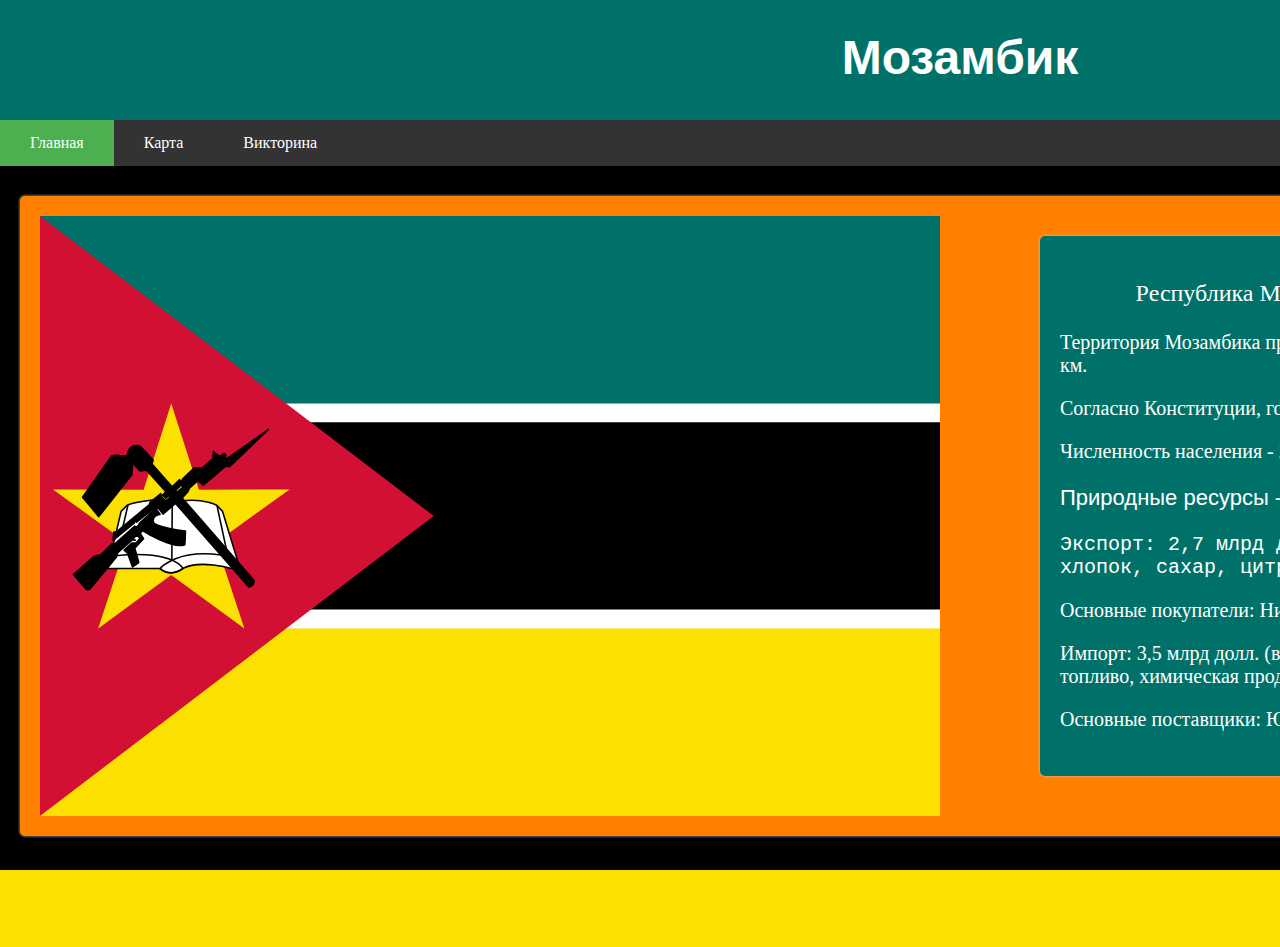
<file: index.html>
<!DOCTYPE html>
<html>
<head>
<title>Мозамбик</title>
<link rel="shortcut icon" href="favicon.ico" type="image/x-icon">
<link rel="stylesheet" type="text/css" href="mob.css">
<meta charset="utf-8" />
</head>
<body>
<header class="page-header">
<h1 align="center">Мозамбик</h1>
</header>
<main>
<ul class="menu">
  <li  class="mens"><a class="active" href="index.html">Главная</a></li>
  <li  class="mens"><a href="carta.html">Карта</a></li>
  <li  class="mens"><a href="vic.html">Викторина</a></li>
  <li  class="mens" style="float:right"><a href="fun.html">Fun</a></li>
</ul>
 <div class="win">
 <div class="win2">
					<p class="p1">Республика Мозамбик - государство в Юго-Восточной Африке.</p>
                    <p class="p2">Территория Мозамбика простирается вдоль побережья Индийского океана примерно на 3000 км.</p>
                    <p class="p3">Согласно Конституции, государственный строй Мозамбика - республика.</p>
                    <p class="p4">Численность населения - 25,7 млн (оценка на 2015).</p>
                    <p class="p5">Природные ресурсы - уголь, титан, тантал, газ, гидроэнергия.</p>
                    <p class="p6">Экспорт: 2,7 млрд долл. (в 2008) - алюминий, креветки, кешью, хлопок, сахар, цитрусовые, лесоматериалы.</p>
                    <p class="p7">Основные покупатели: Нидерланды 55,5 %, ЮАР 9,2 %, Зимбабве 2,1 % (в 2008).</p>
                    <p class="p8">Импорт: 3,5 млрд долл. (в 2008) - продукция машиностроения, транспортные средства, топливо, химическая продукция, продовольствие, текстиль.</p>
                    <p class="p9">Основные поставщики: ЮАР 27,4 %, Нидерланды 15,7 %, Китай 4,3 % (в 2008).</p>
</div>
                <svg class="svg" version="1.0" width="900" height="600">
	<rect width="900" height="600" fill="#000"/>
	<rect width="900" height="206.25" fill="#fff"/>
	<rect width="900" height="187.5" fill="#007168"/>
	<rect y="393.5" width="900" height="206.5" fill="#fff"/>
	<rect y="412.5" width="900" height="187.5" fill="#fce100"/>
	<path d="M 0,0 V 600 L 393.75,300 z" fill="#d21034"/>
	<path d="M 189.54603,214.56867 L 128.78569,171.99623 L 69.930531,217.0706 L 91.643351,146.12847 L 30.587837,104.08263 L 104.76744,102.81043 L 125.88822,31.750306 L 150.02091,101.90617 L 224.12978,100.03443 L 164.86501,144.66535 z" transform="matrix(1.221793,2.542786e-2,-2.542786e-2,1.221793,-21.7604,145.5065)" fill="#fce100"/>
	<path d="M 77.1122,167.913 L 118.946,167.913 C 122.312,171.689 129.822,173.229 136.975,167.868 C 150.087,160.688 175.454,167.913 175.454,167.913 L 180.449,162.606 L 168.273,122.645 L 163.902,117.962 C 163.902,117.962 154.537,112.343 136.741,114.216 C 118.946,116.089 112.702,113.592 112.702,113.592 C 112.702,113.592 97.0927,115.465 92.7219,117.65 C 92.2414,118.039 87.7268,122.645 87.7268,122.645 z" transform="matrix(1.259719,0,0,1.259719,-29.41569,140.9042)" fill="#fff" fill-rule="evenodd" stroke="#000" stroke-width="1.25" stroke-linecap="round" stroke-linejoin="round"/>
	<path d="M 85.5415,157.611 C 85.5415,157.611 125.502,152.616 137.054,167.913 C 130.53,172.377 124.786,172.745 118.634,168.226 C 119.614,166.593 132.995,152.616 167.024,157.299" transform="matrix(1.259719,0,0,1.259719,-29.41569,140.9042)" fill="none" stroke="#000" stroke-width="1.25" stroke-linecap="round" stroke-linejoin="round"/>
	<path d="M 128.312,117.65 L 128,161.67 M 163.902,118.274 L 171.395,153.24 M 93.1339,117.725 L 88.9756,135.757" transform="matrix(1.259719,0,0,1.259719,-29.41569,140.9042)" stroke="#000" stroke-width="1.25" stroke-linecap="round" stroke-linejoin="round"/>
	<path d="M 49.9417,172.706 L 59.7799,184.241 C 60.9352,184.93 61.9614,184.886 62.9876,184.241 L 77.5681,166.745 L 83.6919,159.163 C 84.6401,158.04 84.9428,156.787 84.8583,155.664 L 96.5657,145.261 C 97.5234,145.327 98.0938,145.435 99.0515,145.5 C 97.92,145.207 97.0898,144.656 97.9807,143.416 L 100.605,141.375 L 102.646,143.999 C 102.646,143.999 99.7304,147.79 99.4388,147.79 C 99.1472,147.79 96.2311,147.79 96.2311,147.79 L 90.1073,153.331 L 92.7843,155.697 L 96.8143,166.745 L 101.772,163.245 L 98.5639,151.873 L 105.563,144.291 L 102.938,140.208 L 104.688,137.875 C 104.688,137.875 128.91,153.125 138.242,149.043 C 138.494,149.134 138.806,138.167 138.806,138.167 C 138.806,138.167 113.728,135.543 113.144,130.585 C 112.561,125.628 118.685,125.045 118.685,125.045 L 116.06,121.254 L 116.644,119.212 L 121.018,124.753 L 130.933,116.296 L 189.254,182.783 C 192.438,181.492 193.118,180.713 193.337,177.534 C 193.255,177.454 136.182,111.922 136.182,111.922 L 140.556,107.257 C 141.418,106.285 141.721,105.872 141.722,104.34 L 148.429,98.5082 C 150.446,99.2011 151.732,100.41 152.803,102.007 L 171.242,86.3801 C 171.728,86.8661 173.204,87.3521 174.206,86.8055 L 204.691,57.5442 L 171.466,81.0116 L 170.3,80.1368 C 170.3,79.1647 171.505,78.9243 170.3,77.2207 C 169.009,75.6716 167.092,78.6788 166.801,78.6788 C 166.509,78.6788 161.992,77.0824 161.002,75.06 L 160.677,80.4284 L 152.22,88.3019 L 145.805,88.0103 L 136.473,97.0501 L 135.307,100.549 L 136.765,103.466 C 136.765,103.466 131.807,107.84 131.807,107.548 C 131.807,107.257 130.805,106.259 130.762,106.13 L 135.015,102.299 L 135.598,99.6747 L 134.179,97.4589 C 133.749,97.7714 128.308,103.466 128.016,102.882 C 127.53,102.338 112.27,85.0942 112.27,85.0942 L 113.144,81.8865 L 103.23,71.0969 C 99.6155,69.849 93.8982,69.6389 92.7318,77.5123 C 91.8235,79.3616 84.2751,77.8039 84.2751,77.8039 L 80.1926,78.6788 L 57.1554,111.339 L 69.9862,126.794 L 96.2311,93.5508 L 97.0102,84.1332 L 102.517,90.2905 C 104.353,90.5264 106.102,90.5471 107.766,89.7073 L 123.315,107.063 L 120.726,109.589 C 121.601,110.561 122.203,111.182 123.078,112.154 C 123.953,111.571 124.788,110.871 125.663,110.287 C 125.955,110.677 126.441,111.416 126.733,111.805 C 125.43,112.514 124.516,113.458 123.213,114.167 C 121.128,112.808 119.115,111.116 119.268,108.423 L 110.52,115.713 L 110.228,117.171 L 84.2751,138.75 L 81.9422,139.042 L 81.359,145.749 L 98.2723,131.752 L 98.2723,129.71 L 100.022,131.168 L 113.144,120.671 C 113.144,120.671 114.019,121.837 113.728,121.837 C 113.436,121.837 102.063,132.335 102.063,132.335 L 101.772,133.501 L 99.7304,135.251 L 98.5639,134.376 L 82.817,148.373 L 80.4842,148.373 L 71.7359,157.122 C 69.4795,157.318 67.5243,157.557 65.6121,158.871 z" transform="matrix(1.259719,0,0,1.259719,-29.41569,140.9042)" fill="#000" fill-rule="evenodd" stroke="#000" stroke-width="1.25" stroke-linecap="round" stroke-linejoin="round"/>
</svg>
            </div>
</main>
<footer class="page-footer">
<p class="info"><a class="ss" href="https://vk.com/stefanrer">Стефан Ребриков</a> (c) 2017</p>
</footer>
</body>
</html>
</file>
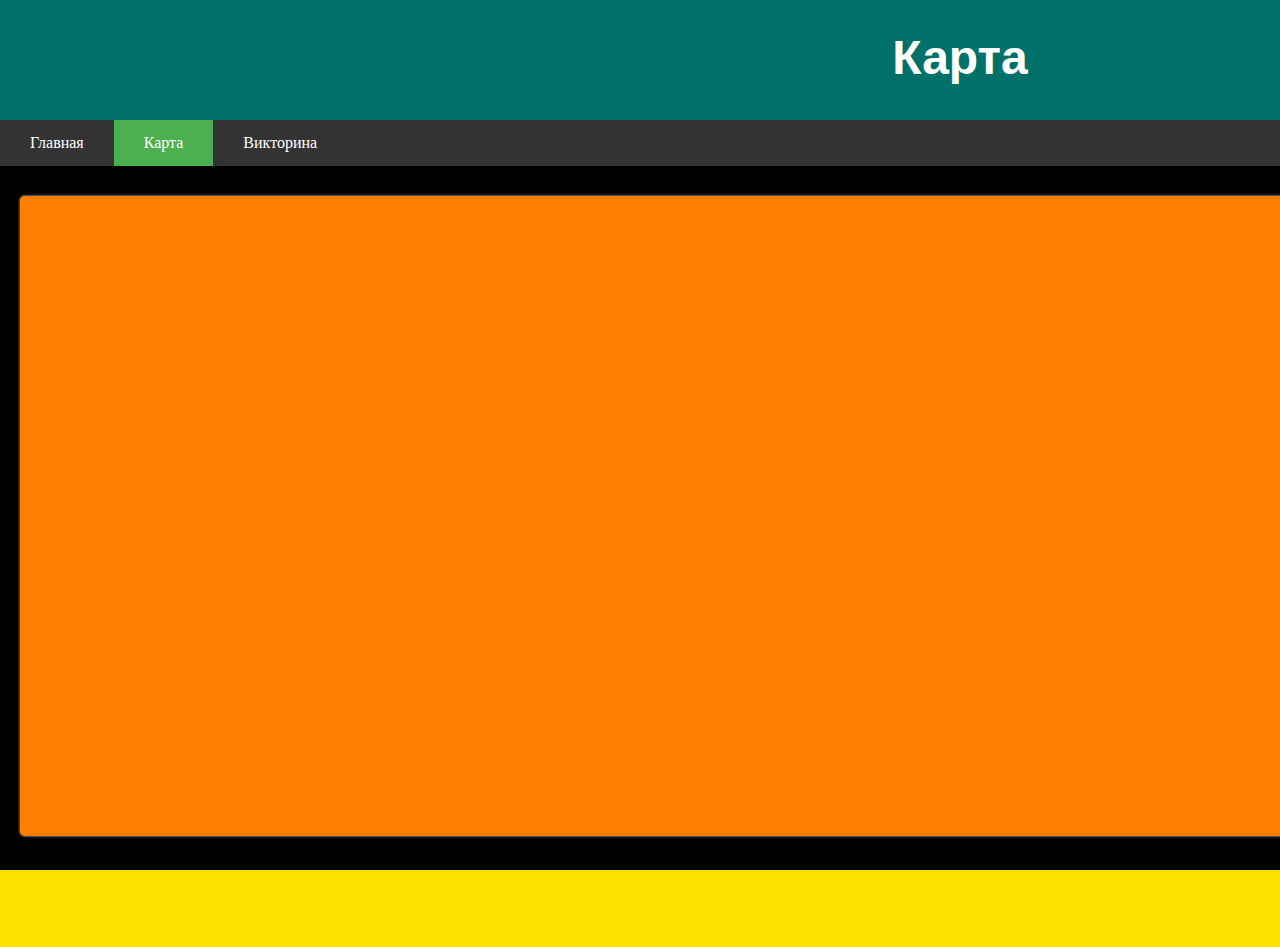
<file: carta.html>
<!DOCTYPE html>
<html>
<head>
<title>Мозамбик(Карта)</title>
<link rel="shortcut icon" href="carta.ico" type="image/x-icon">
<link rel="stylesheet" type="text/css" href="mob.css">
<meta charset="utf-8" />
</head>
<body>
<header class="page-header">
<h1 align="center">Карта</h1>
</header>
<main>
<ul class="menu">
  <li  class="mens"><a href="index.html">Главная</a></li>
  <li  class="mens"><a class="active" href="carta.html">Карта</a></li>
  <li  class="mens"><a href="vic.html">Викторина</a></li>
  <li  class="mens" style="float:right"><a href="fun.html">Fun</a></li>
</ul>
<div class="win">
<iframe src="https://www.google.com/maps/embed?pb=!1m18!1m12!1m3!1d7489281.502549931!2d31.75489367544294!3d-19.367838665819956!2m3!1f0!2f0!3f0!3m2!1i1024!2i768!4f13.1!3m3!1m2!1s0x18d4aceae6fd4ac5%3A0x12bbbfb9ae16a115!2z0JzQvtC30LDQvNCx0LjQug!5e0!3m2!1sru!2sru!4v1476561158886" width="1840" height="600" frameborder="0" style="border:0;position:absolute;" allowfullscreen></iframe>
</div>
</main>
<footer class="page-footer">
<p class="info"><a class="ss" href="https://vk.com/stefanrer">Стефан Ребриков</a> (c) 2017</p>
</footer>
</body>
</html>
</file>
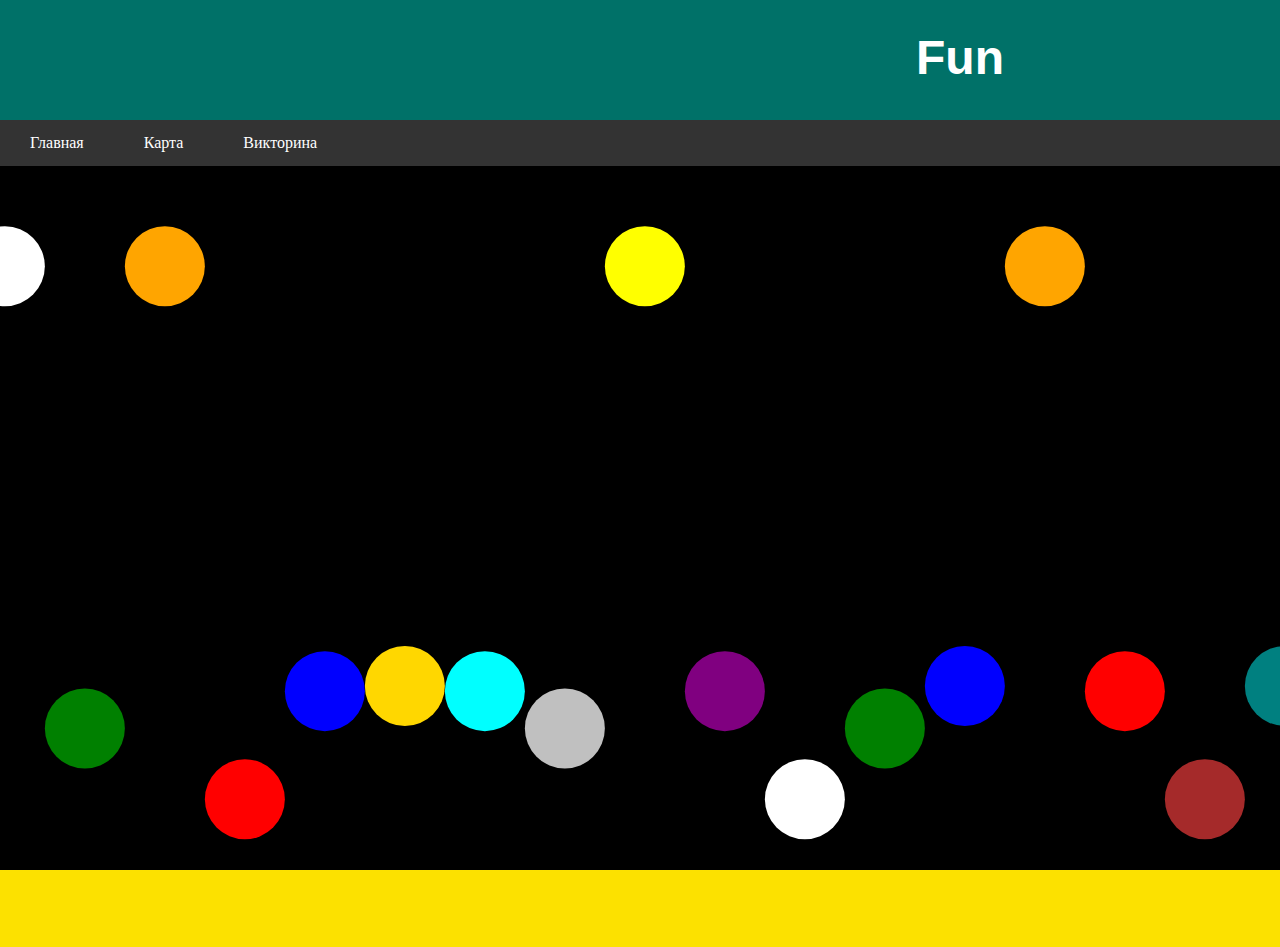
<file: Fun.html>
<!DOCTYPE html>
<html>
<head>
<title>Мозамбик(Fun)</title>
<link rel="shortcut icon" href="Fun.ico" type="image/x-icon">
<link rel="stylesheet" type="text/css" href="mob.css">
<meta charset="utf-8" />
</head>
<body>
<header class="page-header">
<h1 align="center">Fun</h1>
</header>
<main>
<ul class="menu">
  <li  class="mens"><a href="index.html">Главная</a></li>
  <li  class="mens"><a href="carta.html">Карта</a></li>
  <li  class="mens"><a href="#contact">Викторина</a></li>
  <li  class="mens" style="float:right"><a class="active" href="fun.html">Fun</a></li>
</ul>
<svg height="700" width="1860">
<circle id="red-circle" cx="700" cy="350" r="40"  fill="red" />
<circle id="orange-circle" cx="620" cy="350" r="40"  fill="orange" />
<circle id="blue-circle" cx="540" cy="350" r="40"  fill="blue" />
<circle id="green-circle" cx="460" cy="350" r="40"  fill="green" />
<circle id="white-circle" cx="380" cy="350" r="40"  fill="white" />
<circle id="purple-circle" cx="300" cy="350" r="40"  fill="purple" />
<circle id="yellow-circle" cx="220" cy="350" r="40"  fill="yellow" />
<circle id="silver-circle" cx="140" cy="350" r="40"  fill="silver" />
<circle id="cyan-circle" cx="60" cy="350" r="40"  fill="cyan" />
	<circle id="gold-circle" cx="-20" cy="350" r="40"  fill="gold" />
	<circle id="blue2-circle" cx="-100" cy="350" r="40"  fill="blue" />
	<circle id="red2-circle" cx="-180" cy="350" r="40"  fill="red" />
	<circle id="orange2-circle" cx="-260" cy="350" r="40"  fill="orange" />
	<circle id="green2-circle" cx="-340" cy="350" r="40"  fill="green" />
	<circle id="white2-circle" cx="-420" cy="350" r="40"  fill="white" />
	<circle id="purple2-circle" cx="-500" cy="350" r="40"  fill="purple" />
	<circle id="violet-circle" cx="-580" cy="350" r="40"  fill="violet" />
<circle id="brown-circle" cx="780" cy="350" r="40"  fill="brown" />
<circle id="teal-circle" cx="860" cy="350" r="40"  fill="teal" />
<circle id="magenta-circle" cx="940" cy="350" r="40"  fill="magenta" />
<circle id="lime-circle" cx="1020" cy="350" r="40"  fill="lime" />
<circle id="snow-circle" cx="1100" cy="350" r="40"  fill="snow" />
<circle id="chocolate-circle" cx="1180" cy="350" r="40"  fill="chocolate" />
<circle id="maroon-circle" cx="1260" cy="350" r="40"  fill="maroon" />
<circle id="darkred-circle" cx="1340" cy="350" r="40"  fill="darkred" />
<circle id="plum-circle" cx="1420" cy="350" r="40"  fill="plum" />
<circle id="lavender-circle" cx="1500" cy="350" r="40"  fill="lavender" />
<circle id="steelblue-circle" cx="1580" cy="350" r="40"  fill="steelblue" />
<circle id="linen-circle" cx="1660" cy="350" r="40"  fill="linen" />
<circle id="deeppink-circle" cx="1740" cy="350" r="40"  fill="deeppink" />
<circle id="honeydew-circle" cx="1820" cy="350" r="40"  fill="honeydew" />
<animate 
           xlink:href="#gold-circle"
           attributeName="cx"
           from="-20"
           to="-20" 
           dur="2s"
           repeatCount="indefinite"
           values="-20; 280; 580; 280; -20"
           fill="freeze"  />
<animate 
           xlink:href="#blue2-circle"
           attributeName="cx"
           from="-100"
           to="-100" 
           dur="2s"
           repeatCount="indefinite"
           values="-100; 200; 500; 200; -100"
           fill="freeze"  />
<animate 
           xlink:href="#red2-circle"
           attributeName="cx"
           from="-180"
           to="-180" 
           dur="2s"
           repeatCount="indefinite"
           values="-180; 120; 420; 120; -180"
           fill="freeze"  />
<animate 
           xlink:href="#orange2-circle"
           attributeName="cx"
           from="-260"
           to="-260" 
           dur="2s"
           repeatCount="indefinite"
           values="-260; 40; 340; 40; -260"
           fill="freeze"  />
<animate 
           xlink:href="#green2-circle"
           attributeName="cx"
           from="-340"
           to="-340" 
           dur="2s"
           repeatCount="indefinite"
           values="-340; -40; 260; -40; -340"
           fill="freeze"  />
<animate 
           xlink:href="#white2-circle"
           attributeName="cx"
           from="-420"
           to="-420" 
           dur="2s"
           repeatCount="indefinite"
           values="-420; -120; 180; -120; -420"
           fill="freeze"  />
<animate 
           xlink:href="#purple2-circle"
           attributeName="cx"
           from="-500"
           to="-500" 
           dur="2s"
           repeatCount="indefinite"
           values="-500; -200; 100; -200; -500"
           fill="freeze"  />
<animate 
           xlink:href="#violet-circle"
           attributeName="cx"
           from="-580"
           to="-580" 
           dur="2s"
           repeatCount="indefinite"
           values="-580; -280; 20; -280; -580"
           fill="freeze"  />		   
<animate 
           xlink:href="#red-circle"
           attributeName="cx"
           from="700"
           to="700" 
           dur="2s"
           repeatCount="indefinite"
           values="700; 1000; 1300; 1000; 700"
           fill="freeze"  />
<animate 
           xlink:href="#orange-circle"
           attributeName="cx"
           from="620"
           to="620" 
           dur="2s"
           repeatCount="indefinite"
           values="620; 920; 1220; 920; 620"
           fill="freeze"  />
<animate 
           xlink:href="#blue-circle"
           attributeName="cx"
           from="540"
           to="540" 
           dur="2s"
           repeatCount="indefinite"
           values="540; 840; 1140; 840; 540"
           fill="freeze"  />
<animate 
           xlink:href="#green-circle"
           attributeName="cx"
           from="460"
           to="460" 
           dur="2s"
           repeatCount="indefinite"
           values="460; 760; 1060; 760; 460"
           fill="freeze"  />
<animate 
           xlink:href="#white-circle"
           attributeName="cx"
           from="380"
           to="380" 
           dur="2s"
           repeatCount="indefinite"
           values="380; 680; 980; 680; 380"
           fill="freeze"  />
<animate 
           xlink:href="#purple-circle"
           attributeName="cx"
           from="300"
           to="30" 
           dur="2s"
           repeatCount="indefinite"
           values="300; 600; 900; 600; 300"
           fill="freeze"  />
<animate 
           xlink:href="#yellow-circle"
           attributeName="cx"
           from="220"
           to="220" 
           dur="2s"
           repeatCount="indefinite"
           values="220; 520; 820; 520; 220"
           fill="freeze"  />
<animate 
           xlink:href="#silver-circle"
           attributeName="cx"
           from="140"
           to="140" 
           dur="2s"
           repeatCount="indefinite"
           values="140; 440; 740; 440; 140"
           fill="freeze"  />
<animate 
           xlink:href="#cyan-circle"
           attributeName="cx"
           from="60"
           to="60" 
           dur="2s"
           repeatCount="indefinite"
           values="60; 360; 660; 360; 60"
           fill="freeze"  />
<animate 
           xlink:href="#brown-circle"
           attributeName="cx"
           from="780"
           to="708" 
           dur="2s"
           repeatCount="indefinite"
           values="780; 1080; 1380; 1080; 780"
           fill="freeze"  />
<animate 
           xlink:href="#teal-circle"
           attributeName="cx"
           from="860"
           to="860" 
           dur="2s"
           repeatCount="indefinite"
           values="860; 1160; 1460; 1160; 860"
           fill="freeze"  />
<animate 
           xlink:href="#magenta-circle"
           attributeName="cx"
           from="940"
           to="940" 
           dur="2s"
           repeatCount="indefinite"
           values="940; 1240; 1540; 1240; 940"
           fill="freeze"  />
<animate 
           xlink:href="#lime-circle"
           attributeName="cx"
           from="1020"
           to="1020" 
           dur="2s"
           repeatCount="indefinite"
           values="1020; 1320; 1620; 1320; 1020"
           fill="freeze"  />
<animate 
           xlink:href="#snow-circle"
           attributeName="cx"
           from="1100"
           to="1100" 
           dur="2s"
           repeatCount="indefinite"
           values="1100; 1400; 1700; 1400; 1100"
           fill="freeze"  />
<animate 
           xlink:href="#chocolate-circle"
           attributeName="cx"
           from="1180"
           to="1180" 
           dur="2s"
           repeatCount="indefinite"
           values="1180; 1480; 1780; 1480; 1180"
           fill="freeze"  />
<animate 
           xlink:href="#maroon-circle"
           attributeName="cx"
           from="1260"
           to="1260" 
           dur="2s"
           repeatCount="indefinite"
           values="1260; 1560; 1860; 1560; 1260"
           fill="freeze"  />		
<animate 
           xlink:href="#darkred-circle"
           attributeName="cx"
           from="1340"
           to="1340" 
           dur="2s"
           repeatCount="indefinite"
           values="1340; 1640; 1940; 1640; 1340"
           fill="freeze"  />
<animate 
           xlink:href="#plum-circle"
           attributeName="cx"
           from="1420"
           to="1420" 
           dur="2s"
           repeatCount="indefinite"
           values="1420; 1720; 2020; 1720; 1420"
           fill="freeze"  />
<animate 
           xlink:href="#lavender-circle"
           attributeName="cx"
           from="1500"
           to="1500" 
           dur="2s"
           repeatCount="indefinite"
           values="1500; 1800; 2100; 1800; 1500"
           fill="freeze"  />
<animate 
           xlink:href="#steelblue-circle"
           attributeName="cx"
           from="1580"
           to="1580" 
           dur="2s"
           repeatCount="indefinite"
           values="1580; 1880; 2180; 1880; 1580"
           fill="freeze"  />
<animate 
           xlink:href="#linen-circle"
           attributeName="cx"
           from="1660"
           to="1660" 
           dur="2s"
           repeatCount="indefinite"
           values="1660; 1960; 2260; 1960; 1660"
           fill="freeze"  />
<animate 
           xlink:href="#deeppink-circle"
           attributeName="cx"
           from="1740"
           to="1740" 
           dur="2s"
           repeatCount="indefinite"
           values="1740; 2040; 2340; 2040; 1740"
           fill="freeze"  />
<animate 
           xlink:href="#honeydew-circle"
           attributeName="cx"
           from="1820"
           to="1820" 
           dur="2s"
           repeatCount="indefinite"
           values="1820; 2120; 2420; 2120; 1820"
           fill="freeze"  />
<animate 
           xlink:href="#gold-circle"
           attributeName="cy"
           from="350"
           to="350" 
           dur="5s"
           repeatCount="indefinite"
           values="350; 650; 350; 50; 350"
           fill="freeze"  />
<animate 
           xlink:href="#red2-circle"
           attributeName="cy"
           from="350"
           to="350" 
           dur="3s"
           repeatCount="indefinite"
           values="350; 650; 350; 50; 350"
           fill="freeze"  />
<animate 
           xlink:href="#blue2-circle"
           attributeName="cy"
           from="350"
           to="350" 
           dur="2s"
           repeatCount="indefinite"
           values="350; 650; 350; 50; 350"
           fill="freeze"  />
<animate 
           xlink:href="#orange2-circle"
           attributeName="cy"
           from="350"
           to="350" 
           dur="1s"
           repeatCount="indefinite"
           values="350; 650; 350; 50; 350"
           fill="freeze"  />
<animate 
           xlink:href="#green2-circle"
           attributeName="cy"
           from="350"
           to="350" 
           dur="4s"
           repeatCount="indefinite"
           values="350; 650; 350; 50; 350"
           fill="freeze"  />
<animate 
           xlink:href="#white2-circle"
           attributeName="cy"
           from="350"
           to="350" 
           dur="1s"
           repeatCount="indefinite"
           values="350; 650; 350; 50; 350"
           fill="freeze"  />
<animate 
           xlink:href="#purple2-circle"
           attributeName="cy"
           from="350"
           to="350" 
           dur="3s"
           repeatCount="indefinite"
           values="350; 650; 350; 50; 350"
           fill="freeze"  />	 
<animate 
           xlink:href="#violet-circle"
           attributeName="cy"
           from="350"
           to="350" 
           dur="2s"
           repeatCount="indefinite"
           values="350; 650; 350; 50; 350"
           fill="freeze"  />	 		   
<animate 
           xlink:href="#red-circle"
           attributeName="cy"
           from="350"
           to="350" 
           dur="2s"
           repeatCount="indefinite"
           values="350; 650; 350; 50; 350"
           fill="freeze"  />	 
<animate 
           xlink:href="#orange-circle"
           attributeName="cy"
           from="350"
           to="350" 
           dur="1s"
           repeatCount="indefinite"
           values="350; 650; 350; 50; 350"
           fill="freeze"  />		
<animate 
           xlink:href="#blue-circle"
           attributeName="cy"
           from="350"
           to="350" 
           dur="5s"
           repeatCount="indefinite"
           values="350; 650; 350; 50; 350"
           fill="freeze"  />	 
<animate 
           xlink:href="#green-circle"
           attributeName="cy"
           from="350"
           to="350" 
           dur="4s"
           repeatCount="indefinite"
           values="350; 650; 350; 50; 350"
           fill="freeze"  />
<animate 
           xlink:href="#white-circle"
           attributeName="cy"
           from="350"
           to="350" 
           dur="3s"
           repeatCount="indefinite"
           values="350; 650; 350; 50; 350"
           fill="freeze"  />	 
<animate 
           xlink:href="#purple-circle"
           attributeName="cy"
           from="350"
           to="350" 
           dur="2s"
           repeatCount="indefinite"
           values="350; 650; 350; 50; 350"
           fill="freeze"  />
<animate 
           xlink:href="#yellow-circle"
           attributeName="cy"
           from="350"
           to="350" 
           dur="1s"
           repeatCount="indefinite"
           values="350; 650; 350; 50; 350"
           fill="freeze"  />	 
<animate 
           xlink:href="#silver-circle"
           attributeName="cy"
           from="350"
           to="350" 
           dur="4s"
           repeatCount="indefinite"
           values="350; 650; 350; 50; 350"
           fill="freeze"  />
<animate 
           xlink:href="#cyan-circle"
           attributeName="cy"
           from="350"
           to="350" 
           dur="2s"
           repeatCount="indefinite"
           values="350; 650; 350; 50; 350"
           fill="freeze"  />	 
<animate 
           xlink:href="#brown-circle"
           attributeName="cy"
           from="350"
           to="350" 
           dur="3s"
           repeatCount="indefinite"
           values="350; 650; 350; 50; 350"
           fill="freeze"  />		
<animate 
           xlink:href="#teal-circle"
           attributeName="cy"
           from="350"
           to="350" 
           dur="5s"
           repeatCount="indefinite"
           values="350; 650; 350; 50; 350"
           fill="freeze"  />	 
<animate 
           xlink:href="#magenta-circle"
           attributeName="cy"
           from="350"
           to="350" 
           dur="1s"
           repeatCount="indefinite"
           values="350; 650; 350; 50; 350"
           fill="freeze"  />
<animate 
           xlink:href="#lime-circle"
           attributeName="cy"
           from="350"
           to="350" 
           dur="4s"
           repeatCount="indefinite"
           values="350; 650; 350; 50; 350"
           fill="freeze"  />	 
<animate 
           xlink:href="#snow-circle"
           attributeName="cy"
           from="350"
           to="350" 
           dur="3s"
           repeatCount="indefinite"
           values="350; 650; 350; 50; 350"
           fill="freeze"  />
<animate 
           xlink:href="#chocolate-circle"
           attributeName="cy"
           from="350"
           to="350" 
           dur="1s"
           repeatCount="indefinite"
           values="350; 650; 350; 50; 350"
           fill="freeze"  />	 
<animate 
           xlink:href="#maroon-circle"
           attributeName="cy"
           from="350"
           to="350" 
           dur="5s"
           repeatCount="indefinite"
           values="350; 650; 350; 50; 350"
           fill="freeze"  />
<animate 
           xlink:href="#darkred-circle"
           attributeName="cy"
           from="350"
           to="350" 
           dur="4s"
           repeatCount="indefinite"
           values="350; 650; 350; 50; 350"
           fill="freeze"  />	 
<animate 
           xlink:href="#plum-circle"
           attributeName="cy"
           from="350"
           to="350" 
           dur="3s"
           repeatCount="indefinite"
           values="350; 650; 350; 50; 350"
           fill="freeze"  />		
<animate 
           xlink:href="#lavender-circle"
           attributeName="cy"
           from="350"
           to="350" 
           dur="2s"
           repeatCount="indefinite"
           values="350; 650; 350; 50; 350"
           fill="freeze"  />	 
<animate 
           xlink:href="#steelblue-circle"
           attributeName="cy"
           from="350"
           to="350" 
           dur="5s"
           repeatCount="indefinite"
           values="350; 650; 350; 50; 350"
           fill="freeze"  />
<animate 
           xlink:href="#linen-circle"
           attributeName="cy"
           from="350"
           to="350" 
           dur="4s"
           repeatCount="indefinite"
           values="350; 650; 350; 50; 350"
           fill="freeze"  />	 
<animate 
           xlink:href="#deeppink-circle"
           attributeName="cy"
           from="350"
           to="350" 
           dur="1s"
           repeatCount="indefinite"
           values="350; 650; 350; 50; 350"
           fill="freeze"  />
<animate 
           xlink:href="#honeydew-circle"
           attributeName="cy"
           from="350"
           to="350" 
           dur="3s"
           repeatCount="indefinite"
           values="350; 650; 350; 50; 350"
           fill="freeze"  />	 			   
</svg>
</main>
<footer class="page-footer">
<p class="info"><a class="ss" href="https://vk.com/stefanrer">Стефан Ребриков</a> (c) 2017</p>
</footer>
</body>
</html>
</file>
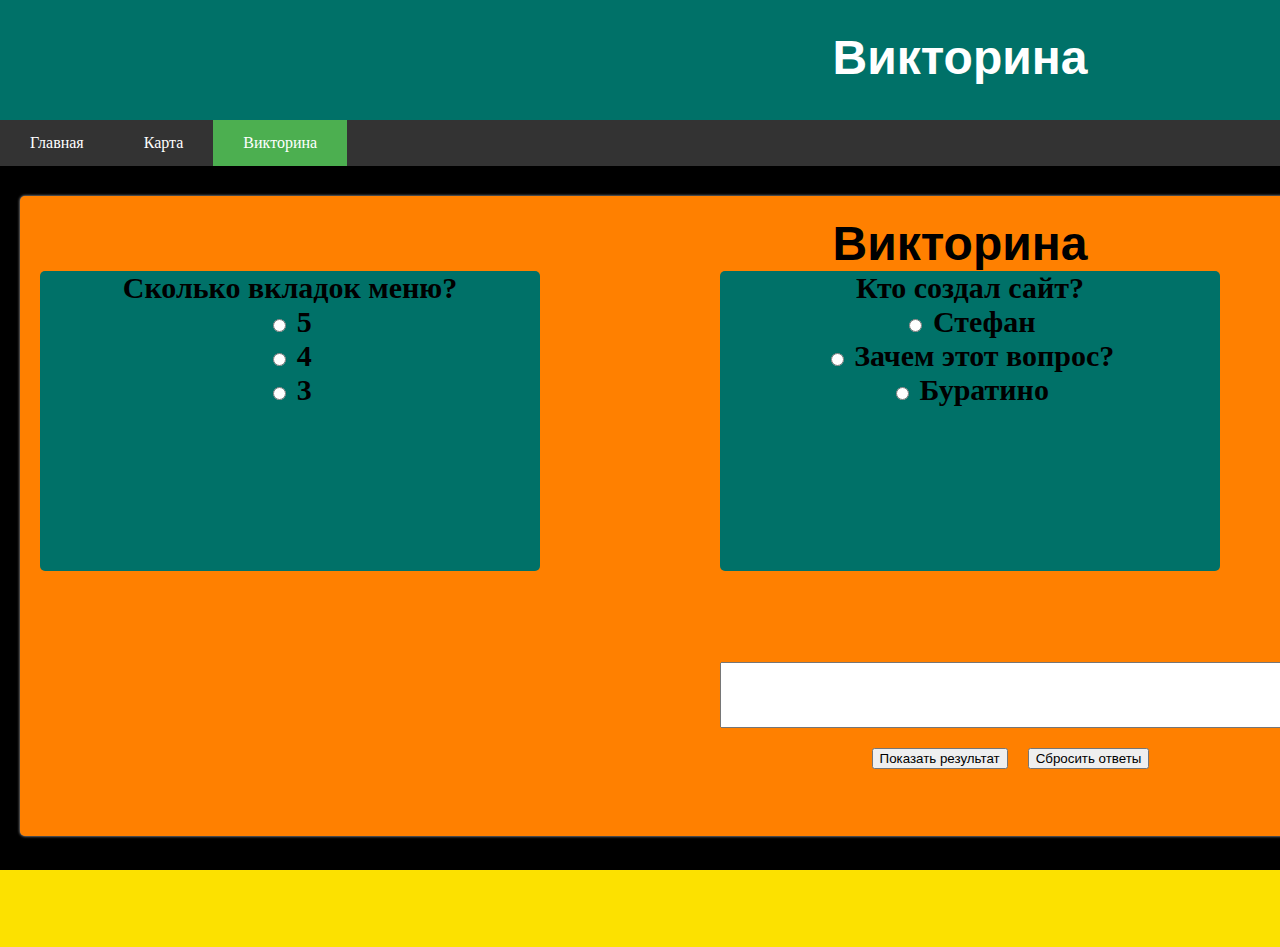
<file: vic.html>
<!DOCTYPE html>
<html>
<head>
<title>Мозамбик(Викторина)</title>
<link rel="shortcut icon" href="vic.ico" type="image/x-icon">
<link rel="stylesheet" type="text/css" href="mob.css">
<script src="mob.js"></script>
<meta charset="utf-8" />
</head>
<body>
<header class="page-header">
<h1 align="center">Викторина</h1>
</header>
<main>
<ul class="menu">
  <li class="mens"><a href="index.html">Главная</a></li>
  <li  class="mens"><a href="carta.html">Карта</a></li>
  <li  class="mens"><a class="active" href="vic.html">Викторина</a></li>
  <li  class="mens" style="float:right"><a href="fun.html">Fun</a></li>
</ul>
<div class="win">
            <center><b><h1>Викторина</b></h1></center>
            <form name="test">
				<div class="c1">
                    <li>
                        <b> Кто создал сайт?<b><br>
                        <label><input type="radio" value="0" name="Q1" /> Стефан</label><br />
                        <label><input type="radio" value="1" name="Q1" /> Зачем этот вопрос?</label><br />
                        <label><input type="radio" value="2" name="Q1" /> Буратино</label><br />
                        <br>
                    </li>
				</div>
				<div class="c2">
                    <li>
                        <b> Про какую страну этот сайт</b><br>
                        <label><input type="radio" value="0" name="Q2" /> Мазамбик</label><br />
                        <label><input type="radio" value="1" name="Q2" /> Мозамбик</label><br />
                        <label><input type="radio" value="2" name="Q2" /> Мазомбик</label><br />
                        <br>
                    </li>
					</div>
					<div class="c3">
                    <li>
                        <b>Сколько вкладок меню?</b><br>
                        <label><input type="radio" value="0" name="Q3" /> 5</label><br />
                        <label><input type="radio" value="1" name="Q3" /> 4</label><br />
                        <label><input type="radio" value="2" name="Q3" /> 3</label><br />
                        <br>
                    </li>
					</div>
                <CENTER>
				<div class="c4">
                    <P><TEXTAREA name="s1" rows="4" cols="70" readonly> </TEXTAREA> </P>
                    <INPUT onclick="check_me()" type="button" value="Показать результат" />&nbsp;&nbsp;&nbsp;&nbsp;
                    <INPUT type="reset" value="Сбросить ответы" />
                </CENTER>
				</div>
            </form>
        </div>
</main>
<footer class="page-footer">
<p class="info"><a class="ss" href="https://vk.com/stefanrer">Стефан Ребриков</a> (c) 2017</p>
</footer>
</body>
</html>
</file>
<file: mob.css>
html,
body {
    margin: 0;
    padding: 0;
    color: white;
    background-color: #2c3e50;
	position:absolute;
}

/* Header */
header.page-header {
    z-index: 5;
    height: 90px;
	width: 1920px;
    color: white;
	background-color: #007168;
	padding-top: 30px;
	margin:0px;
}
	h1 {
	padding: 0px;
	margin: 0px;
	font-size: 48px;
	font-family: Arial;
	}
ul.menu {
    list-style-type: none;
    margin: 0px;
    padding-left: 0px;
    overflow: hidden;
    background-color: #333;
}
li {
	list-style-type: none;
}
li.mens {
    float: left;
}
div {
	position:absolute;	
}
li a {
    display: block;
    color: white;
    text-align: center;
    padding: 14px 30px;
    text-decoration: none;
}

li a:hover {
    background-color: #111;
}
.active {
    background-color: #4CAF50;
}
/* Main */
main {
    display: block; 
    height: 750px;
    color: black;
    background-color: #000;
	width: 1920px;
	margin:0px;
}
.win {
	height: 600px;
	width:1840px;
    margin: 30px 20px;
    padding: 20px;
    background-color: #FF8000;
    border-radius: 5px;
    box-shadow: 0 0 3px #cccccc;
	position:absolute;
}
.win2 {
	right:0px;
    min-height: 500px;
	max-height: 580px;
	color:white;
	width: 800px;
    margin: 20px;
    padding: 20px;
    background-color: #007168;
    border-radius: 5px;
    box-shadow: 0 0 3px #cccccc;
	position:absolute;
}
.c1 {
	background-color: #007168;
	margin-bottom: 10px;
	border-radius: 5px;
	width:500px;
	left: 700px;
	font-size:30px;
	height:300px;
	text-align:center;
	overflow: hidden;
	display: block;
}
.c2 {
	background-color: #007168;
	margin-bottom: 10px;
	border-radius: 5px;
	width:500px;
	left:1360px;
	font-size:30px;
	height:300px;
	text-align:center;
	overflow: hidden;
	display: block;
}
.c3 {
	display: block;
	background-color: #007168;
	border-radius: 5px;
	width:500px;
	font-size:30px;
	height:300px;
	text-align:center;
	overflow: hidden;
}
.c4 {
	top:450px;
	left:700px;
}
main::after {
    content: "";

    display: table;
    clear: both;
}
/* Footer */
footer.page-footer {
    height: 60,5px;
    font-size: 14px;
    color: green;
    background-color: #fce100;
	width: 1900px;
	margin:0px;
	padding:10px;
	padding-right:20px;
	padding-left:0px;
	text-align:right;
}
.svg {
	position:absolute;
}
.p1 {
	font-size: 24px;
	font-family: Times new Roman;
	text-align: center;
}
.p2 {
	font-size: 20px;
	font-family: Impact;
}
.p3 {
	font-size: 20px;
	font-family: Lucida Sans Unicode;
}
.p4 {
	font-size: 20px;
	font-family: Tahoma;
}
.p5 {
	font-size: 22px;
	font-family: Helvetica;
}
.p6 {
	font-size: 20px;
	font-family: Courier New;
}
.p7 {
	font-size: 20px;
	font-family: Verdana;
}
.p8 {
	font-size: 20px;
	font-family: Book Antiqua;
}
.p9 {
	font-size: 20px;
	font-family: Georgia;
}
p.info{
	font-size: 18px;
	vertical-align: middle;
}
a.ss {
	text-decoration: none;
	color:green;
}
</file>
